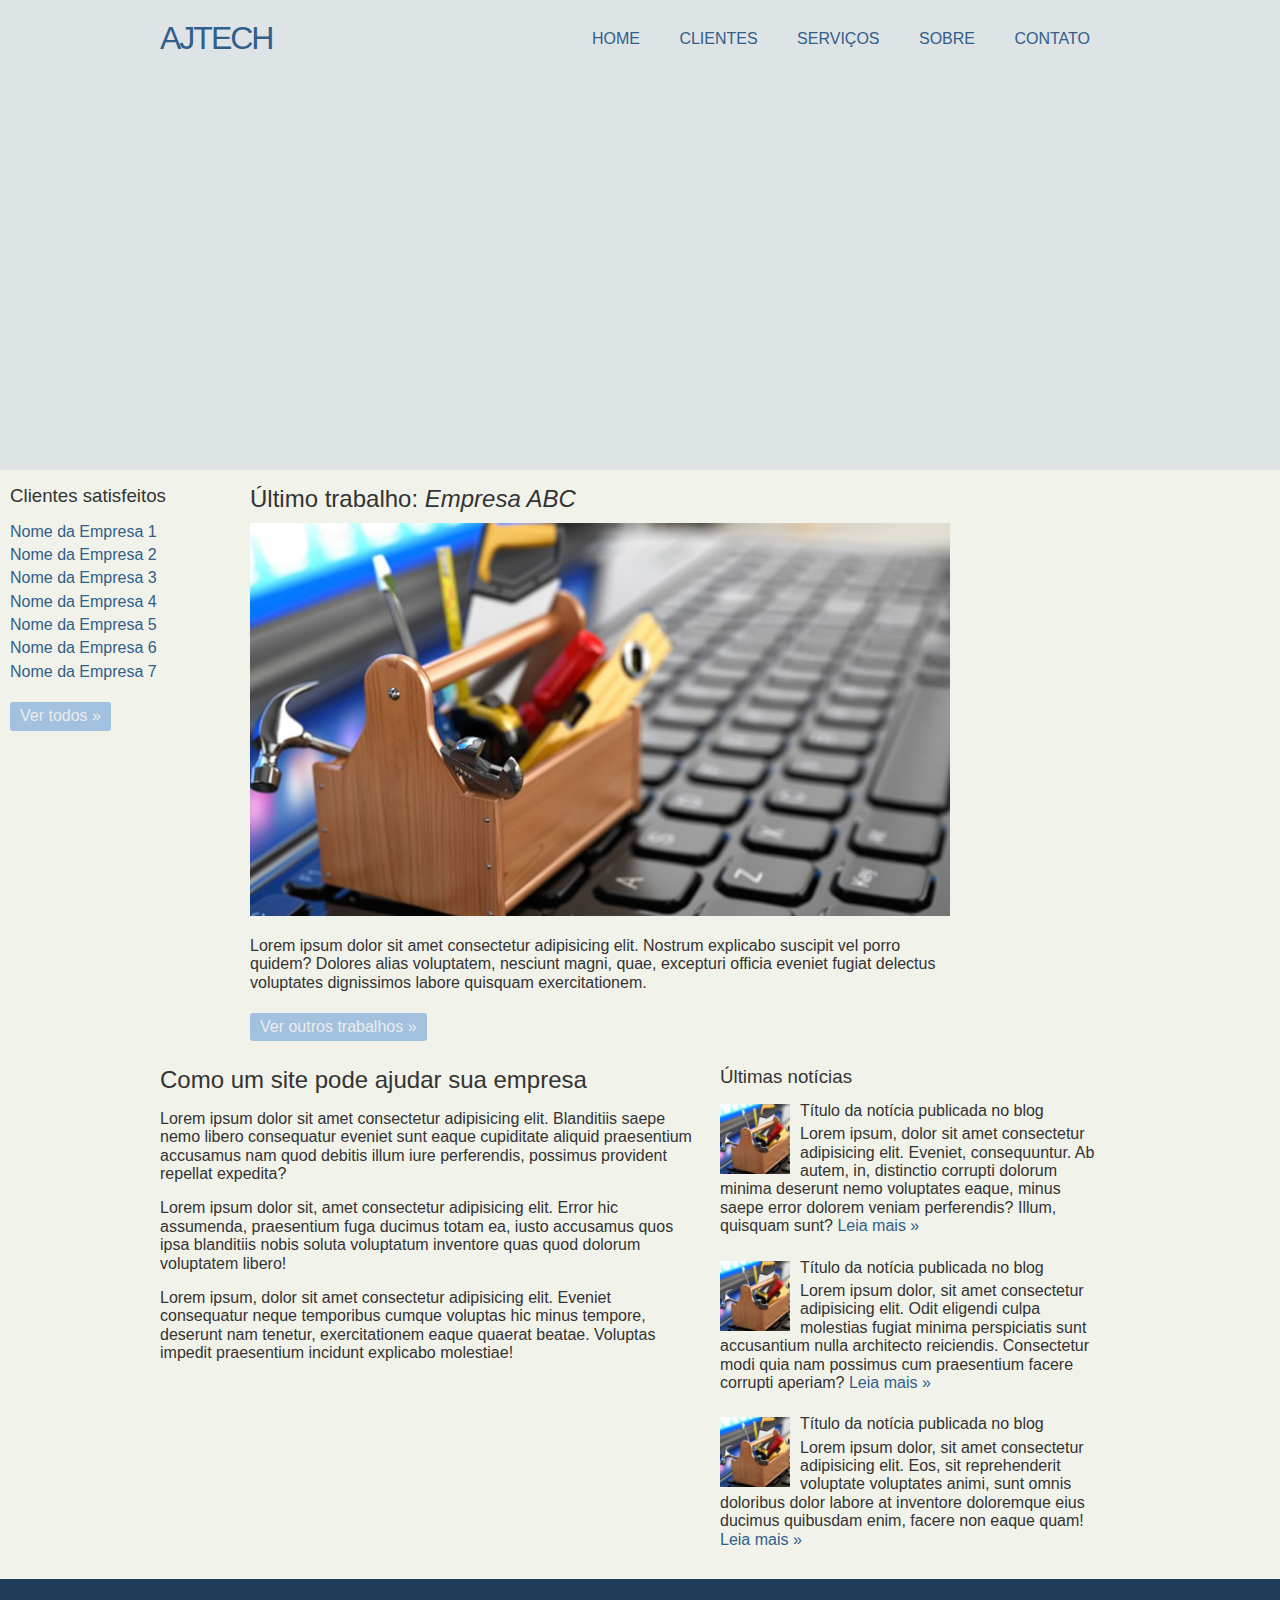
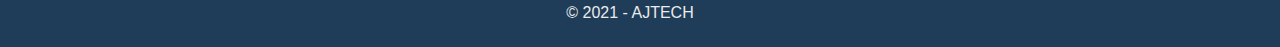
<file: index.html>
<!DOCTYPE html>
<html lang="pt-br">
<head>
	<meta charset="UTF-8" />
	<title>Luiz Porto - Desenvolvimento Web</title>
	<link rel="stylesheet" href="css/normalize.css" />
    <link href="https://fonts.googleapis.com/css2?family=Roboto:wght@100;300;400;500;700&display=swap" rel="stylesheet"/>
	<link rel="stylesheet" href="css/estilo.css" />
	<link rel="shortcut icon" href="img/faviconajtech.ico" type="image/x-icon">
</head>	
<body>
   <div class="header">
   	  <div class="linha">
   	  	<header>
   	  		<div class="coluna col4">
   	  			<h1 class="logo">AJTECH</h1>
   	  		</div>
   	  		<div class="coluna col8">
   	  			<nav>
   	  				<ul class="menu inline sem-marcador">
   	  					<li><a href="index.html">home</a></li>
   	  					<li><a href="clientes.html">clientes</a></li>
   	  					<li><a href="servicos.html">serviços</a></li>
   	  					<li><a href="sobre.html">sobre</a></li>
   	  					<li><a href="contato.html">contato</a></li>
   	  				</ul>
   	  			</nav>
   	  		</div>
   	  	</header>
   	</div>
    <div class="linha"></div>
       <section>
       	   <div class="coluna col3 sidebar">
       	   	 	<h3>Clientes satisfeitos</h3>
       	   	 	<ul class="sem-marcador sem-padding">
       	   			<li><a href="">Nome da Empresa 1</a></li>
       	   			<li><a href="">Nome da Empresa 2</a></li>
       	   			<li><a href="">Nome da Empresa 3</a></li>
       	   			<li><a href="">Nome da Empresa 4</a></li>
       	   			<li><a href="">Nome da Empresa 5</a></li>
       	   			<li><a href="">Nome da Empresa 6</a></li>
       	   			<li><a href="">Nome da Empresa 7</a></li>
       	   		</ul>
             	<a href="cliente.html" class="botao">Ver todos &raquo;</a>
       	   </div>
       	   <div class="coluna col9">
               <h2>Último trabalho: <em> Empresa ABC</em></h2>
               <img src="img/thumb-grande.jpg" alt="" />
               <p>Lorem ipsum dolor sit amet consectetur adipisicing elit. Nostrum explicabo suscipit vel porro quidem? Dolores alias voluptatem, nesciunt magni, quae, excepturi officia eveniet fugiat delectus voluptates dignissimos labore quisquam exercitationem.</p>
               <a href="clientes.html" class="botao">Ver outros trabalhos &raquo;</a>
           </div>
       </section>
    </div>
    <div class="conteudo-extra">
        <div class="linha">
    		<div class="coluna col7">
    			<section>
    				<h2>Como um site pode ajudar sua empresa</h2>
    				<p>Lorem ipsum dolor sit amet consectetur adipisicing elit. Blanditiis saepe nemo libero consequatur eveniet sunt eaque cupiditate aliquid praesentium accusamus nam quod debitis illum iure perferendis, possimus provident repellat expedita?</p>
    				<p>Lorem ipsum dolor sit, amet consectetur adipisicing elit. Error hic assumenda, praesentium fuga ducimus totam ea, iusto accusamus quos ipsa blanditiis nobis soluta voluptatum inventore quas quod dolorum voluptatem libero!</p>
    				<p>Lorem ipsum, dolor sit amet consectetur adipisicing elit. Eveniet consequatur neque temporibus cumque voluptas hic minus tempore, deserunt nam tenetur, exercitationem eaque quaerat beatae. Voluptas impedit praesentium incidunt explicabo molestiae!</p>
    			</section>
    		</div>
    		<div class="coluna col5">
    			<h3>Últimas notícias</h3>
    			<ul class="sem-marcador sem-padding noticias">
    				<li>
    					<img src="img/thumb-pequena.jpg" alt="" />
    					<h4>Título da notícia publicada no blog</h4>
    					<p> Lorem ipsum, dolor sit amet consectetur adipisicing elit. Eveniet, consequuntur. Ab autem, in, distinctio corrupti dolorum minima deserunt nemo voluptates eaque, minus saepe error dolorem veniam perferendis? Illum, quisquam sunt? <a href="">Leia mais &raquo;</a></p>
    				</li>
    				<li>
    					<img src="img/thumb-pequena.jpg" alt="" />
    					<h4>Título da notícia publicada no blog</h4>
    					<p> Lorem ipsum dolor, sit amet consectetur adipisicing elit. Odit eligendi culpa molestias fugiat minima perspiciatis sunt accusantium nulla architecto reiciendis. Consectetur modi quia nam possimus cum praesentium facere corrupti aperiam? <a href="">Leia mais &raquo;</a></p>
    				</li>
    				<li>
    					<img src="img/thumb-pequena.jpg" alt="" />
    					<h4>Título da notícia publicada no blog</h4>
    					<p> Lorem ipsum dolor, sit amet consectetur adipisicing elit. Eos, sit reprehenderit voluptate voluptates animi, sunt omnis doloribus dolor labore at inventore doloremque eius ducimus quibusdam enim, facere non eaque quam! <a href="">Leia mais &raquo;</a></p>
    				</li>
    			</ul>
    		</div>			     
    	</div>
    </div>
    <div class="footer">
    	<div class="linha">
    		<footer>
    			<div class="coluna col12">
    				<span>&copy; 2021 - AJTECH</span>
    			</div>
    		</footer>
    	</div>
    </div>	   
</body>
</html>
</file>
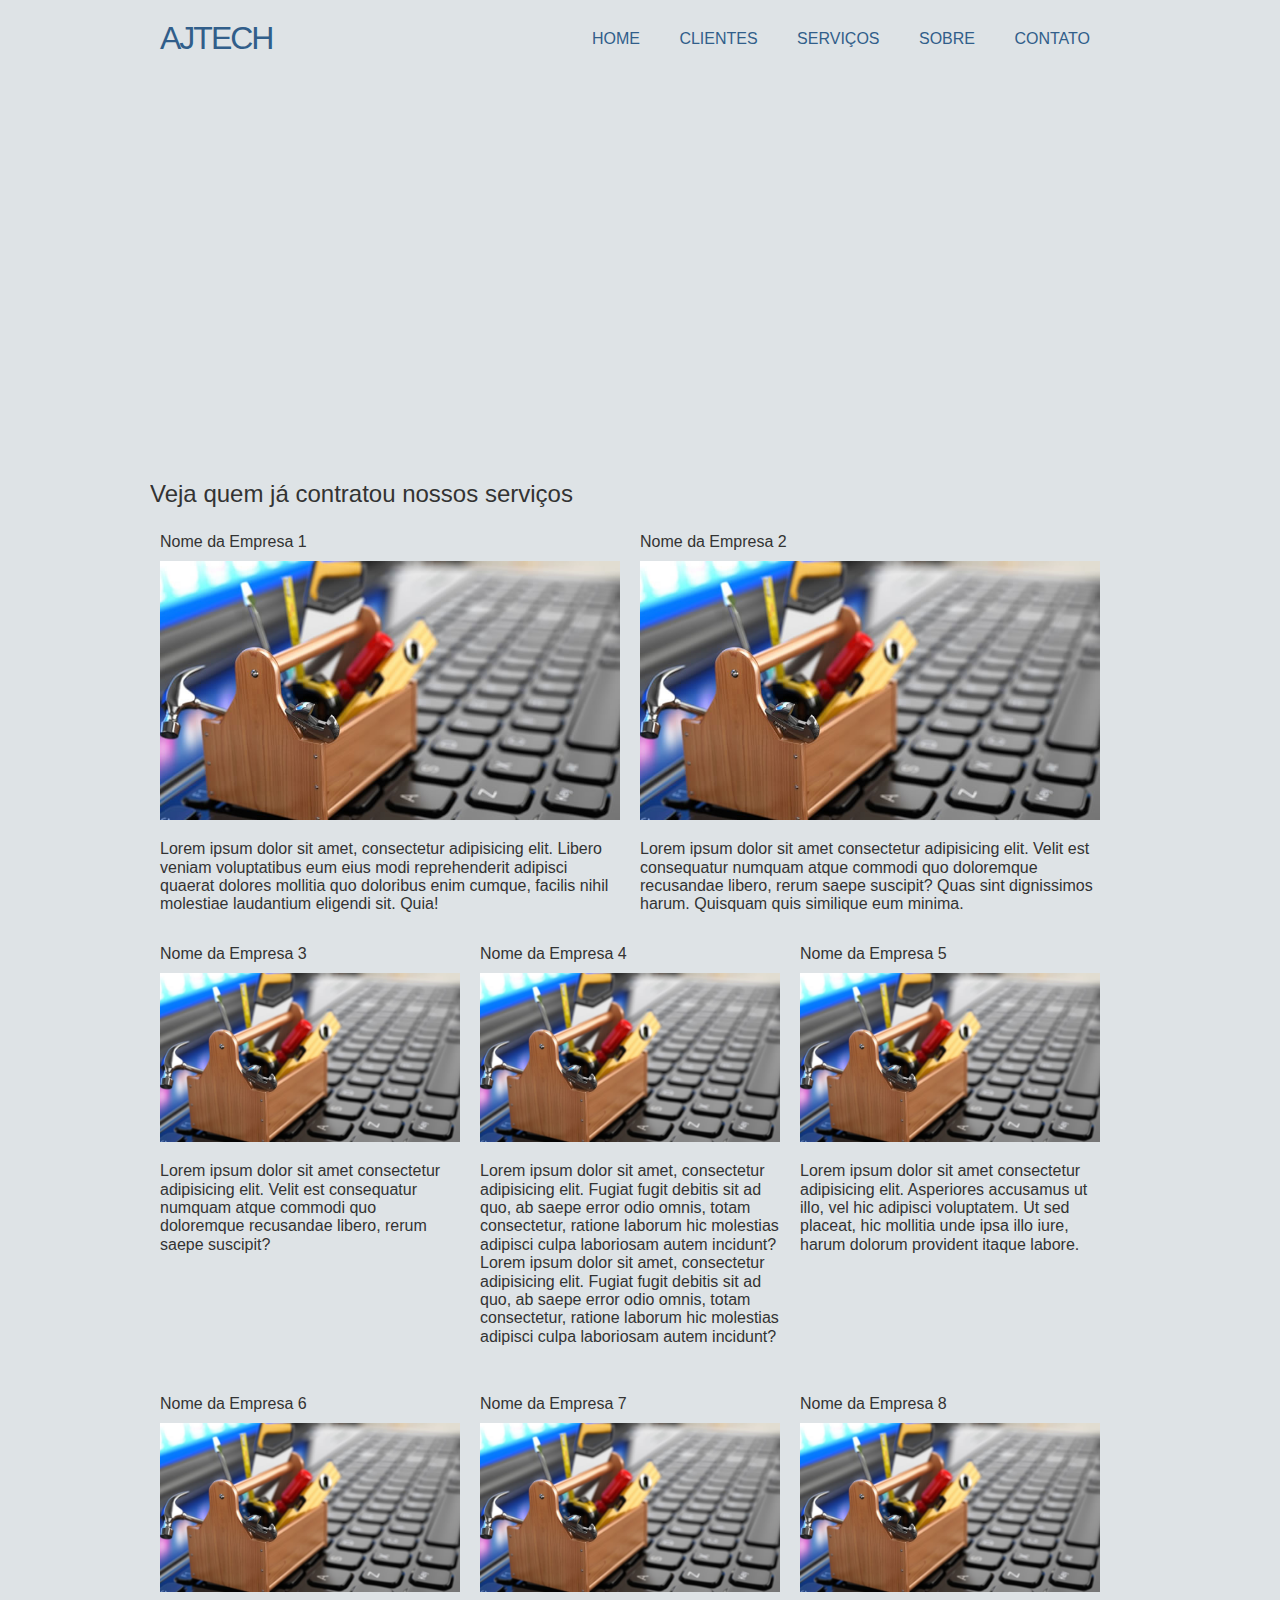
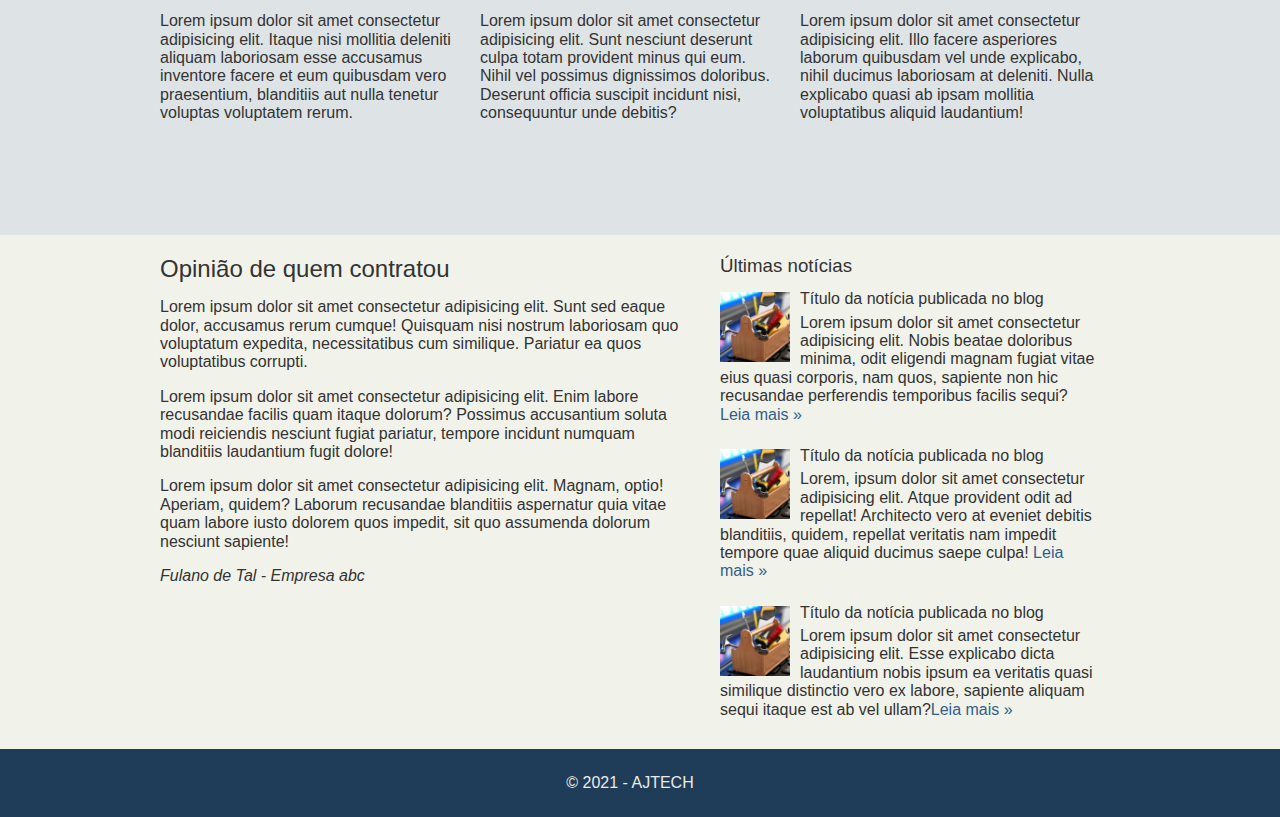
<file: clientes.html>
<!DOCTYPE html>
<html lang="pt-br">

<head>
	<meta charset="UTF-8" />
	<title>Luiz Porto - Desenvolvimento Web</title>
	<link rel="stylesheet" href="css/normalize.css" />
	<link href="https://fonts.googleapis.com/css2?family=Roboto:wght@100;300;400;500;700&display=swap"
		rel="stylesheet" />
	<link rel="stylesheet" href="css/estilo.css" />
	<link rel="shortcut icon" href="img/faviconajtech.ico" type="image/x-icon">
</head>

<body>
	<div class="header">
		<div class="linha">
			<header>
				<div class="coluna col4">
					<h1 class="logo">AJTECH</h1>
				</div>
				<div class="coluna col8">
					<nav>
						<ul class="menu inline sem-marcador">
							<li><a href="index.html">home</a></li>
							<li><a href="clientes.html">clientes</a></li>
							<li><a href="servicos.html">serviços</a></li>
							<li><a href="sobre.html">sobre</a></li>
							<li><a href="contato.html">contato</a></li>
						</ul>
					</nav>
				</div>
			</header>
		</div>
		<div class="linha">
			<section>
				<h2>Veja quem já contratou nossos serviços</h2>
				<div class="coluna col6">
					<h4>Nome da Empresa 1 </h4>
					<img src="img/thumb-grande.jpg" alt="" />
					<p> Lorem ipsum dolor sit amet, consectetur adipisicing elit. Libero veniam voluptatibus eum eius
						modi reprehenderit adipisci quaerat dolores mollitia quo doloribus enim cumque, facilis nihil
						molestiae laudantium eligendi sit. Quia!
					</p>
				</div>
				<div class="coluna col6">
					<h4>Nome da Empresa 2 </h4>
					<img src="img/thumb-grande.jpg" alt="" />
					<p> Lorem ipsum dolor sit amet consectetur adipisicing elit. Velit est consequatur numquam atque
						commodi quo doloremque recusandae libero, rerum saepe suscipit? Quas sint dignissimos harum.
						Quisquam quis similique eum minima.

					</p>
				</div>
				<div class="coluna col4">
					<h4>Nome da Empresa 3 </h4>
					<img src="img/thumb-grande.jpg" alt="" />
					<p> Lorem ipsum dolor sit amet consectetur adipisicing elit. Velit est consequatur numquam atque
						commodi quo doloremque recusandae libero, rerum saepe suscipit?
					</p>
				</div>
				<div class="coluna col4">
					<h4>Nome da Empresa 4 </h4>
					<img src="img/thumb-grande.jpg" alt="" />
					<p> Lorem ipsum dolor sit amet, consectetur adipisicing elit. Fugiat fugit debitis sit ad quo, ab
						saepe error odio omnis, totam consectetur, ratione laborum hic molestias adipisci culpa
						laboriosam autem incidunt?
						Lorem ipsum dolor sit amet, consectetur adipisicing elit. Fugiat fugit debitis sit ad quo, ab
						saepe error odio omnis, totam consectetur, ratione laborum hic molestias adipisci culpa
						laboriosam autem incidunt?

					</p>
				</div>
				<div class="coluna col4">
					<h4>Nome da Empresa 5 </h4>
					<img src="img/thumb-grande.jpg" alt="" />
					<p> Lorem ipsum dolor sit amet consectetur adipisicing elit. Asperiores accusamus ut illo, vel hic
						adipisci voluptatem. Ut sed placeat, hic mollitia unde ipsa illo iure, harum dolorum provident
						itaque labore.
					</p>
				</div>
				<div class="coluna col4">
					<h4>Nome da Empresa 6 </h4>
					<img src="img/thumb-grande.jpg" alt="" />
					<p> Lorem ipsum dolor sit amet consectetur adipisicing elit. Itaque nisi mollitia deleniti aliquam
						laboriosam esse accusamus inventore facere et eum quibusdam vero praesentium, blanditiis aut
						nulla tenetur voluptas voluptatem rerum.
					</p>
				</div>
				<div class="coluna col4">
					<h4>Nome da Empresa 7 </h4>
					<img src="img/thumb-grande.jpg" alt="" />
					<p> Lorem ipsum dolor sit amet consectetur adipisicing elit. Sunt nesciunt deserunt culpa totam
						provident minus qui eum. Nihil vel possimus dignissimos doloribus. Deserunt officia suscipit
						incidunt nisi, consequuntur unde debitis?
					</p>
				</div>
				<div class="coluna col4">
					<h4>Nome da Empresa 8 </h4>
					<img src="img/thumb-grande.jpg" alt="" />
					<p> Lorem ipsum dolor sit amet consectetur adipisicing elit. Illo facere asperiores laborum
						quibusdam vel unde explicabo, nihil ducimus laboriosam at deleniti. Nulla explicabo quasi ab
						ipsam mollitia voluptatibus aliquid laudantium!
					</p>
				</div>
			</section>
		</div>
		<div class="conteudo-extra">
			<div class="linha">
				<div class="coluna col7">
					<section>
						<h2>Opinião de quem contratou</h2>
						<p>Lorem ipsum dolor sit amet consectetur adipisicing elit. Sunt sed eaque dolor, accusamus
							rerum cumque! Quisquam nisi nostrum laboriosam quo voluptatum expedita, necessitatibus cum
							similique. Pariatur ea quos voluptatibus corrupti. </p>
						<p>Lorem ipsum dolor sit amet consectetur adipisicing elit. Enim labore recusandae facilis quam
							itaque dolorum? Possimus accusantium soluta modi reiciendis nesciunt fugiat pariatur,
							tempore incidunt numquam blanditiis laudantium fugit dolore! </p>
						<p>Lorem ipsum dolor sit amet consectetur adipisicing elit. Magnam, optio! Aperiam, quidem?
							Laborum recusandae blanditiis aspernatur quia vitae quam labore iusto dolorem quos impedit,
							sit quo assumenda dolorum nesciunt sapiente! </p>
						<p><em>Fulano de Tal - Empresa abc </em></p>
					</section>
				</div>
				<div class="coluna col5">
					<h3>Últimas notícias</h3>
					<ul class="sem-marcador sem-padding noticias">
						<li>
							<img src="img/thumb-pequena.jpg" alt="" />
							<h4>Título da notícia publicada no blog</h4>
							<p> Lorem ipsum dolor sit amet consectetur adipisicing elit. Nobis beatae doloribus minima,
								odit eligendi magnam fugiat vitae eius quasi corporis, nam quos, sapiente non hic
								recusandae perferendis temporibus facilis sequi? <a href="">Leia mais &raquo;</a></p>
						</li>
						<li>
							<img src="img/thumb-pequena.jpg" alt="" />
							<h4>Título da notícia publicada no blog</h4>
							<p>Lorem, ipsum dolor sit amet consectetur adipisicing elit. Atque provident odit ad
								repellat! Architecto vero at eveniet debitis blanditiis, quidem, repellat veritatis nam
								impedit tempore quae aliquid ducimus saepe culpa! <a href="">Leia mais &raquo;</a></p>
						</li>
						<li>
							<img src="img/thumb-pequena.jpg" alt="" />
							<h4>Título da notícia publicada no blog</h4>
							<p> Lorem ipsum dolor sit amet consectetur adipisicing elit. Esse explicabo dicta laudantium
								nobis ipsum ea veritatis quasi similique distinctio vero ex labore, sapiente aliquam
								sequi itaque est ab vel ullam?<a href="">Leia mais &raquo;</a></p>
						</li>
					</ul>
				</div>
			</div>
		</div>
		<div class="footer">
			<div class="linha">
				<footer>
					<div class="coluna col12">
						<span>&copy; 2021 - AJTECH</span>
					</div>
				</footer>
			</div>
		</div>
</body>

</html>
</file>
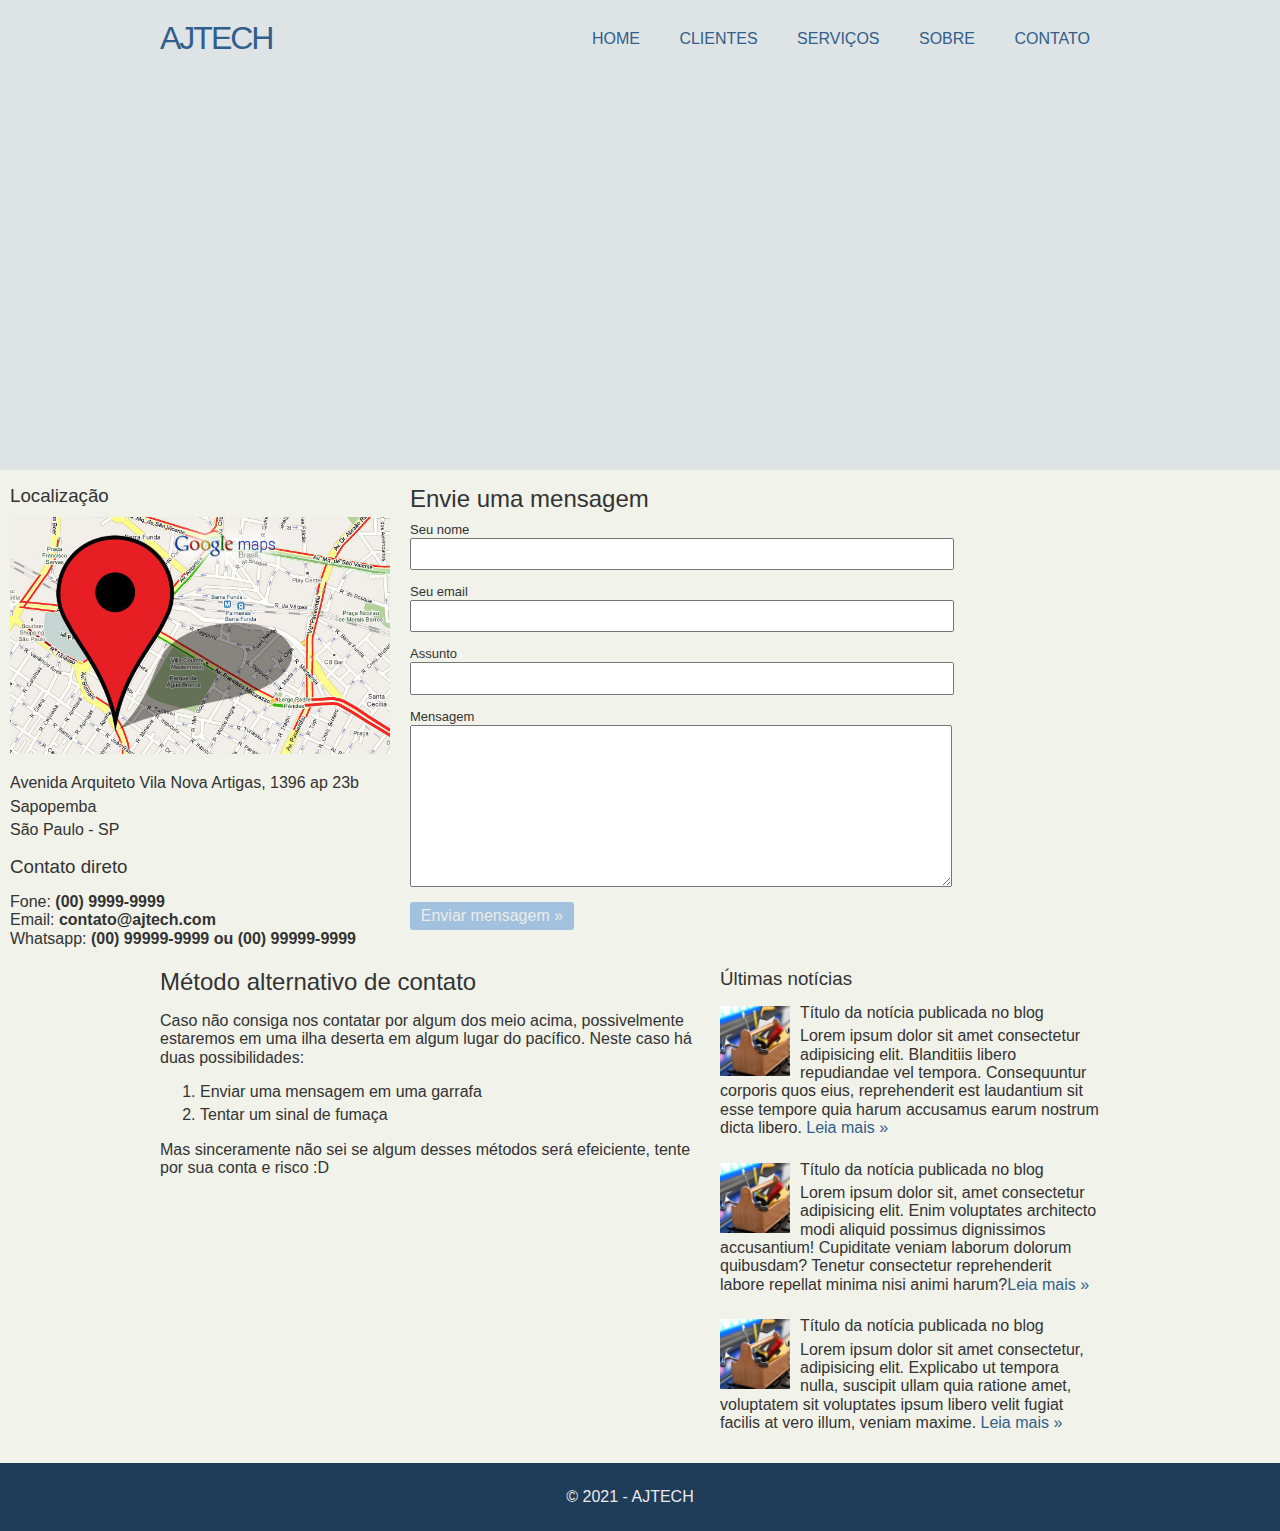
<file: contato.html>
<!DOCTYPE html>
<html lang="pt-br">
<head>
	<meta charset="UTF-8" />
	<title>Luiz Porto - Desenvolvimento Web</title>
	<link rel="stylesheet" href="css/normalize.css" />
    <link href="https://fonts.googleapis.com/css2?family=Roboto:wght@100;300;400;500;700&display=swap" rel="stylesheet"/>
	<link rel="stylesheet" href="css/estilo.css" />
	<link rel="shortcut icon" href="img/faviconajtech.ico" type="image/x-icon">
</head>	
<body>
   <div class="header">
   	  <div class="linha">
   	  	<header>
   	  		<div class="coluna col4">
   	  			<h1 class="logo">AJTECH</h1>
   	  		</div>
   	  		<div class="coluna col8">
   	  			<nav>
   	  				<ul class="menu inline sem-marcador">
   	  					<li><a href="index.html">home</a></li>
   	  					<li><a href="clientes.html">clientes</a></li>
   	  					<li><a href="servicos.html">serviços</a></li>
   	  					<li><a href="sobre.html">sobre</a></li>
   	  					<li><a href="contato.html">contato</a></li>
   	  				</ul>
   	  			</nav>
   	  		</div>
   	  	</header>
   	</div>
    <div class="linha"></div>
       <section>
       	   <div class="coluna col5 sidebar">
       	   	 	<h3>Localização</h3>
              <img src="img/mapa.jpg" alt="" />
              <ul class="sem-padding sem-marcador">
       	   			  <li>Avenida Arquiteto Vila Nova Artigas, 1396 ap 23b</li>
                  <li>Sapopemba</li>
                  <li>São Paulo - SP</li>
       	   		</ul>
              <h3>Contato direto</h3>
              <ul class="sem-padding sem-marcador"></ul>
                  <li>Fone: <strong>(00) 9999-9999</strong></li>
                  <li>Email: <strong>contato@ajtech.com</strong></li>
                  <li>Whatsapp: <strong>(00) 99999-9999 ou (00) 99999-9999 </strong></li>
       	   </div>
       	   <div class="coluna col7 contato">
               <h2>Envie uma mensagem</h2>
               <form action="">
                    <label for="nome">Seu nome</label>
                    <input type="text" name="nome" id="nome" />
                     <label for="email">Seu email</label>
                    <input type="text" name="email" id="email" />
                     <label for="assunto">Assunto</label>
                    <input type="text" name="assunto" id="assunto" />
                     <label for="mensagem">Mensagem</label>
                    <textarea name="mensagem" id="mensagem"></textarea>
                    <input type="submit" class="botao" name="enviar" value="Enviar mensagem &raquo;" />
               </form>
           </div>
       </section>
    </div>
    <div class="conteudo-extra">
        <div class="linha">
    		<div class="coluna col7">
    			<section>
    				  <h2>Método alternativo de contato</h2>
    				  <p>Caso não consiga nos contatar por algum dos meio acima, possivelmente estaremos em uma ilha deserta em algum lugar do pacífico. Neste caso há duas possibilidades:</p>
              <ol>
                  <li>Enviar uma mensagem em uma garrafa</li>
                  <li>Tentar um sinal de fumaça</li>
              </ol>
              <p>Mas sinceramente não sei se algum desses métodos será efeiciente, tente por sua conta e risco :D</p>
    			</section>
    		</div>
    		<div class="coluna col5">
    			<h3>Últimas notícias</h3>
    			<ul class="sem-marcador sem-padding noticias">
    				<li>
    					 <img src="img/thumb-pequena.jpg" alt="" />
    					 <h4>Título da notícia publicada no blog</h4>
    					 <p> Lorem ipsum dolor sit amet consectetur adipisicing elit. Blanditiis libero repudiandae vel tempora. Consequuntur corporis quos eius, reprehenderit est laudantium sit esse tempore quia harum accusamus earum nostrum dicta libero. <a href="">Leia mais &raquo;</a></p>
    				</li>
    				<li>
    					 <img src="img/thumb-pequena.jpg" alt="" />
    					 <h4>Título da notícia publicada no blog</h4>
    					 <p> Lorem ipsum dolor sit, amet consectetur adipisicing elit. Enim voluptates architecto modi aliquid possimus dignissimos accusantium! Cupiditate veniam laborum dolorum quibusdam? Tenetur consectetur reprehenderit labore repellat minima nisi animi harum?<a href="">Leia mais &raquo;</a></p>
    				</li>
    				<li>
    					 <img src="img/thumb-pequena.jpg" alt="" />
    					 <h4>Título da notícia publicada no blog</h4>
    					 <p> Lorem ipsum dolor sit amet consectetur, adipisicing elit. Explicabo ut tempora nulla, suscipit ullam quia ratione amet, voluptatem sit voluptates ipsum libero velit fugiat facilis at vero illum, veniam maxime. <a href="">Leia mais &raquo;</a></p>
    				</li>
    			</ul>
    		</div>			     
    	</div>
    </div>
    <div class="footer">
    	<div class="linha">
    		<footer>
    			<div class="coluna col12">
    				<span>&copy; 2021 - AJTECH</span>
    			</div>
    		</footer>
    	</div>
    </div>	   
</body>
</html>
</file>
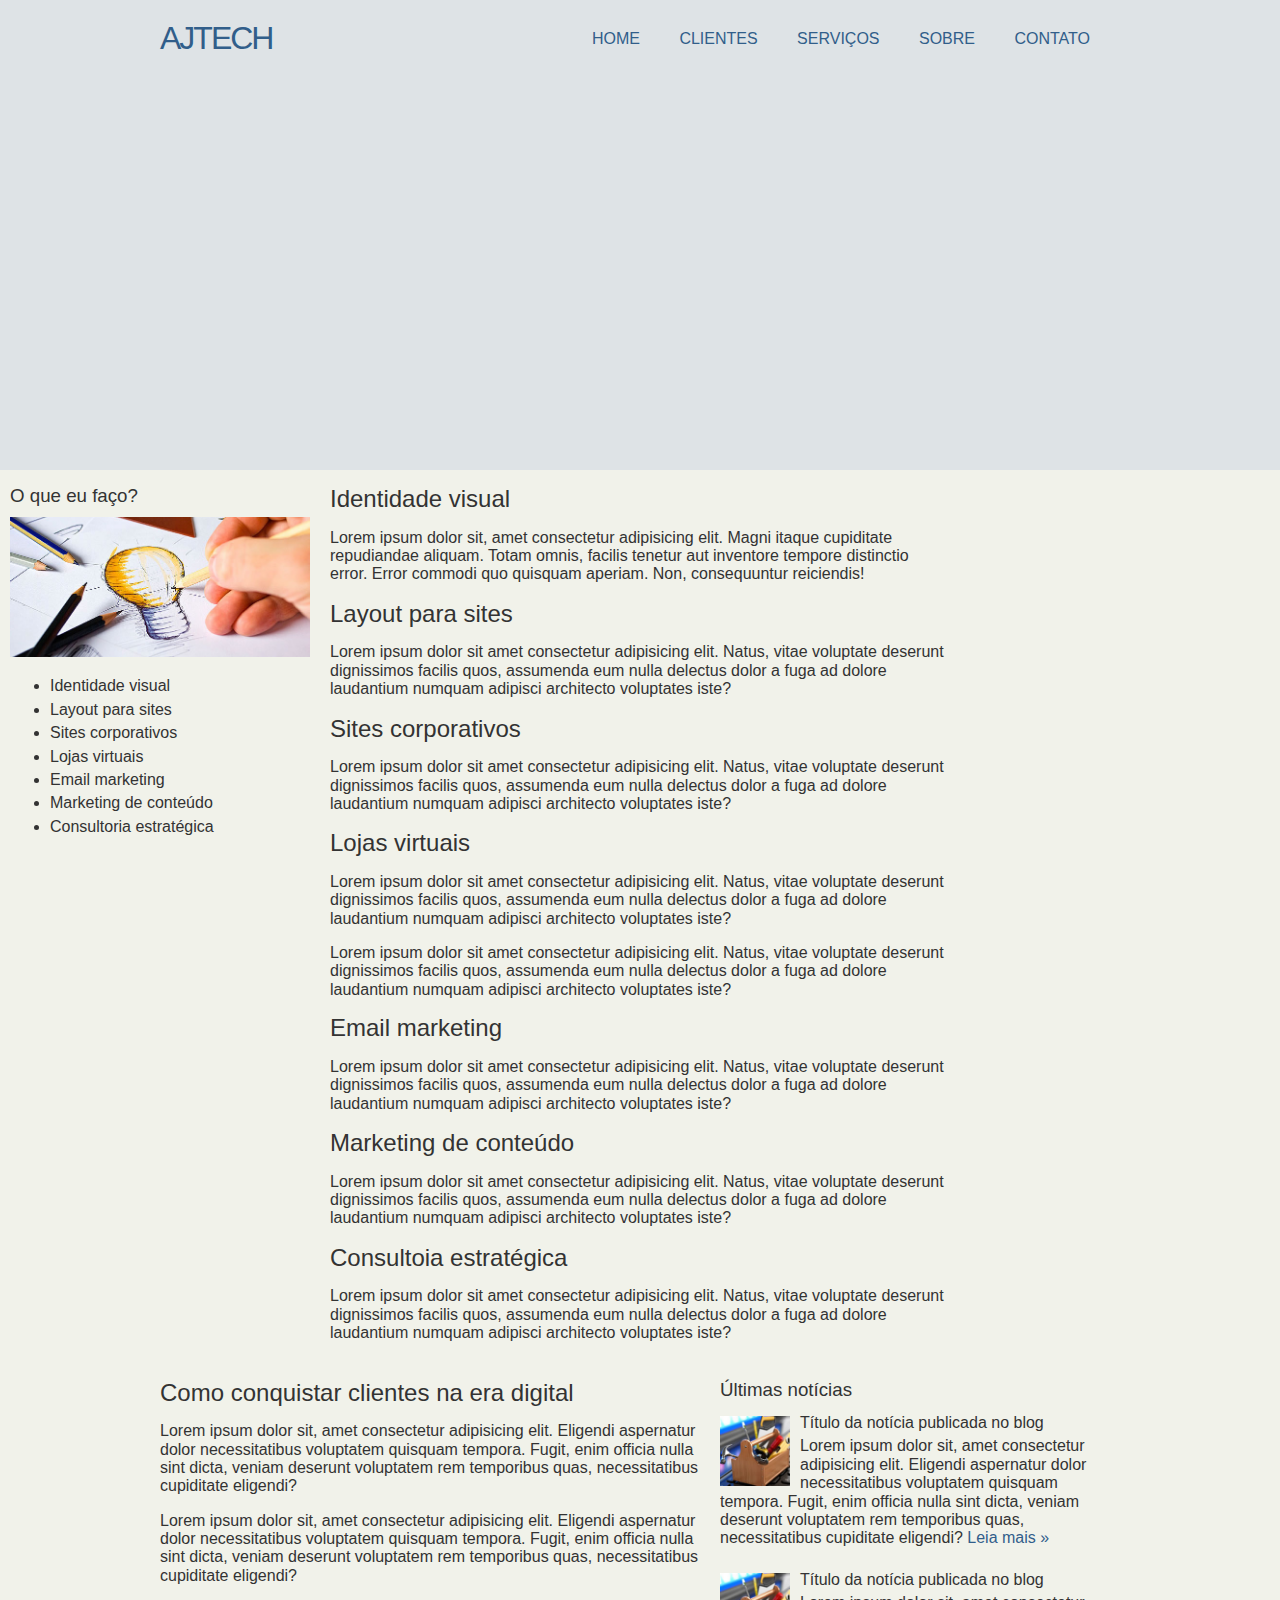
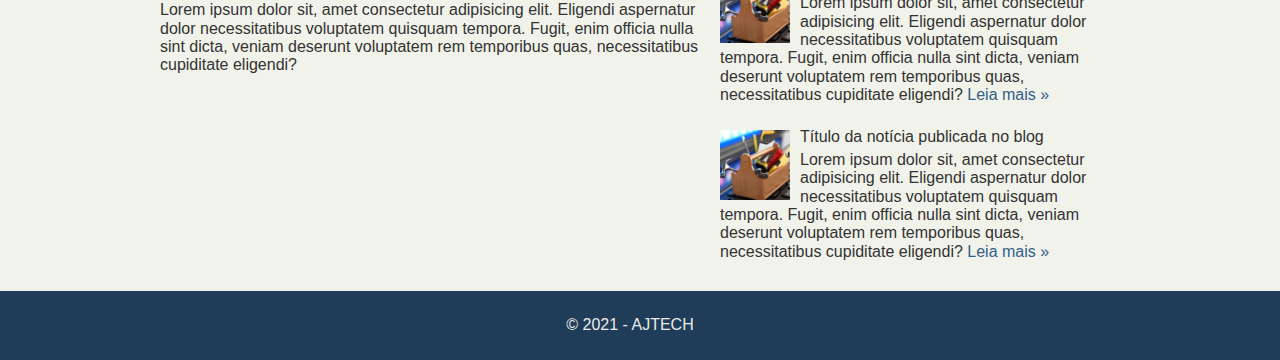
<file: servicos.html>
<!DOCTYPE html>
<html lang="pt-br">
<head>
	<meta charset="UTF-8" />
	<title>Luiz Porto - Desenvolvimento Web</title>
	<link rel="stylesheet" href="css/normalize.css" />
    <link href="https://fonts.googleapis.com/css2?family=Roboto:wght@100;300;400;500;700&display=swap" rel="stylesheet"/>
	<link rel="stylesheet" href="css/estilo.css" />
	<link rel="shortcut icon" href="img/faviconajtech.ico" type="image/x-icon">
</head>	
<body>
   <div class="header">
   	  <div class="linha">
   	  	<header>
   	  		<div class="coluna col4">
   	  			<h1 class="logo">AJTECH</h1>
   	  		</div>
   	  		<div class="coluna col8">
   	  			<nav>
   	  				<ul class="menu inline sem-marcador">
   	  					<li><a href="index.html">home</a></li>
   	  					<li><a href="clientes.html">clientes</a></li>
   	  					<li><a href="servicos.html">serviços</a></li>
   	  					<li><a href="sobre.html">sobre</a></li>
   	  					<li><a href="contato.html">contato</a></li>
   	  				</ul>
   	  			</nav>
   	  		</div>
   	  	</header>
   	</div>
    <div class="linha"></div>
       <section>
       	   <div class="coluna col4 sidebar">
       	   	 	<h3>O que eu faço?</h3>
              <img src="img/ideia.jpg" alt=""/>
              <ul>
       	   			  <li>Identidade visual</li>
                  <li>Layout para sites</li>
                  <li>Sites corporativos</li>
                  <li>Lojas virtuais</li>
                  <li>Email marketing</li>
                  <li>Marketing de conteúdo</li>
                  <li>Consultoria estratégica</li>
       	   		</ul>
       	   </div>
       	   <div class="coluna col8">
               <h2>Identidade visual</h2>
               <p>Lorem ipsum dolor sit, amet consectetur adipisicing elit. Magni itaque cupiditate repudiandae aliquam. Totam omnis, facilis tenetur aut inventore tempore distinctio error. Error commodi quo quisquam aperiam. Non, consequuntur reiciendis!</p>
                <h2>Layout para sites</h2>
               <p>Lorem ipsum dolor sit amet consectetur adipisicing elit. Natus, vitae voluptate deserunt dignissimos facilis quos, assumenda eum nulla delectus dolor a fuga ad dolore laudantium numquam adipisci architecto voluptates iste?</p>
                <h2>Sites corporativos</h2>
               <p>Lorem ipsum dolor sit amet consectetur adipisicing elit. Natus, vitae voluptate deserunt dignissimos facilis quos, assumenda eum nulla delectus dolor a fuga ad dolore laudantium numquam adipisci architecto voluptates iste?</p>
                <h2>Lojas virtuais</h2>
               <p>Lorem ipsum dolor sit amet consectetur adipisicing elit. Natus, vitae voluptate deserunt dignissimos facilis quos, assumenda eum nulla delectus dolor a fuga ad dolore laudantium numquam adipisci architecto voluptates iste?</p>Lorem ipsum dolor sit amet consectetur adipisicing elit. Natus, vitae voluptate deserunt dignissimos facilis quos, assumenda eum nulla delectus dolor a fuga ad dolore laudantium numquam adipisci architecto voluptates iste?
                <h2>Email marketing</h2>
               <p>Lorem ipsum dolor sit amet consectetur adipisicing elit. Natus, vitae voluptate deserunt dignissimos facilis quos, assumenda eum nulla delectus dolor a fuga ad dolore laudantium numquam adipisci architecto voluptates iste?</p>
                <h2>Marketing de conteúdo</h2>
               <p>Lorem ipsum dolor sit amet consectetur adipisicing elit. Natus, vitae voluptate deserunt dignissimos facilis quos, assumenda eum nulla delectus dolor a fuga ad dolore laudantium numquam adipisci architecto voluptates iste?</p>
                <h2>Consultoia estratégica</h2>
               <p>Lorem ipsum dolor sit amet consectetur adipisicing elit. Natus, vitae voluptate deserunt dignissimos facilis quos, assumenda eum nulla delectus dolor a fuga ad dolore laudantium numquam adipisci architecto voluptates iste?</p>
           </div>
       </section>
    </div>
    <div class="conteudo-extra">
        <div class="linha">
    		<div class="coluna col7">
    			<section>
    				  <h2>Como conquistar clientes na era digital</h2>
    				  <p>Lorem ipsum dolor sit, amet consectetur adipisicing elit. Eligendi aspernatur dolor necessitatibus voluptatem quisquam tempora. Fugit, enim officia nulla sint dicta, veniam deserunt voluptatem rem temporibus quas, necessitatibus cupiditate eligendi?</p>
    				  <p>Lorem ipsum dolor sit, amet consectetur adipisicing elit. Eligendi aspernatur dolor necessitatibus voluptatem quisquam tempora. Fugit, enim officia nulla sint dicta, veniam deserunt voluptatem rem temporibus quas, necessitatibus cupiditate eligendi?</p>
    				  <p>Lorem ipsum dolor sit, amet consectetur adipisicing elit. Eligendi aspernatur dolor necessitatibus voluptatem quisquam tempora. Fugit, enim officia nulla sint dicta, veniam deserunt voluptatem rem temporibus quas, necessitatibus cupiditate eligendi?</p>
    			</section>
    		</div>
    		<div class="coluna col5">
    			<h3>Últimas notícias</h3>
    			<ul class="sem-marcador sem-padding noticias">
    				<li>
    					<img src="img/thumb-pequena.jpg" alt="" />
    					<h4>Título da notícia publicada no blog</h4>
    					<p> Lorem ipsum dolor sit, amet consectetur adipisicing elit. Eligendi aspernatur dolor necessitatibus voluptatem quisquam tempora. Fugit, enim officia nulla sint dicta, veniam deserunt voluptatem rem temporibus quas, necessitatibus cupiditate eligendi? <a href="">Leia mais &raquo;</a></p>
    				</li>
    				<li>
    					<img src="img/thumb-pequena.jpg" alt="" />
    					<h4>Título da notícia publicada no blog</h4>
    					<p> Lorem ipsum dolor sit, amet consectetur adipisicing elit. Eligendi aspernatur dolor necessitatibus voluptatem quisquam tempora. Fugit, enim officia nulla sint dicta, veniam deserunt voluptatem rem temporibus quas, necessitatibus cupiditate eligendi? <a href="">Leia mais &raquo;</a></p>
    				</li>
    				<li>
    					<img src="img/thumb-pequena.jpg" alt="" />
    					<h4>Título da notícia publicada no blog</h4>
    					<p> Lorem ipsum dolor sit, amet consectetur adipisicing elit. Eligendi aspernatur dolor necessitatibus voluptatem quisquam tempora. Fugit, enim officia nulla sint dicta, veniam deserunt voluptatem rem temporibus quas, necessitatibus cupiditate eligendi? <a href="">Leia mais &raquo;</a></p>
    				</li>
    			</ul>
    		</div>			     
    	</div>
    </div>
    <div class="footer">
    	<div class="linha">
    		<footer>
    			<div class="coluna col12">
    				<span>&copy; 2021 - AJTECH</span>
    			</div>
    		</footer>
    	</div>
    </div>	   
</body>
</html>
</file>
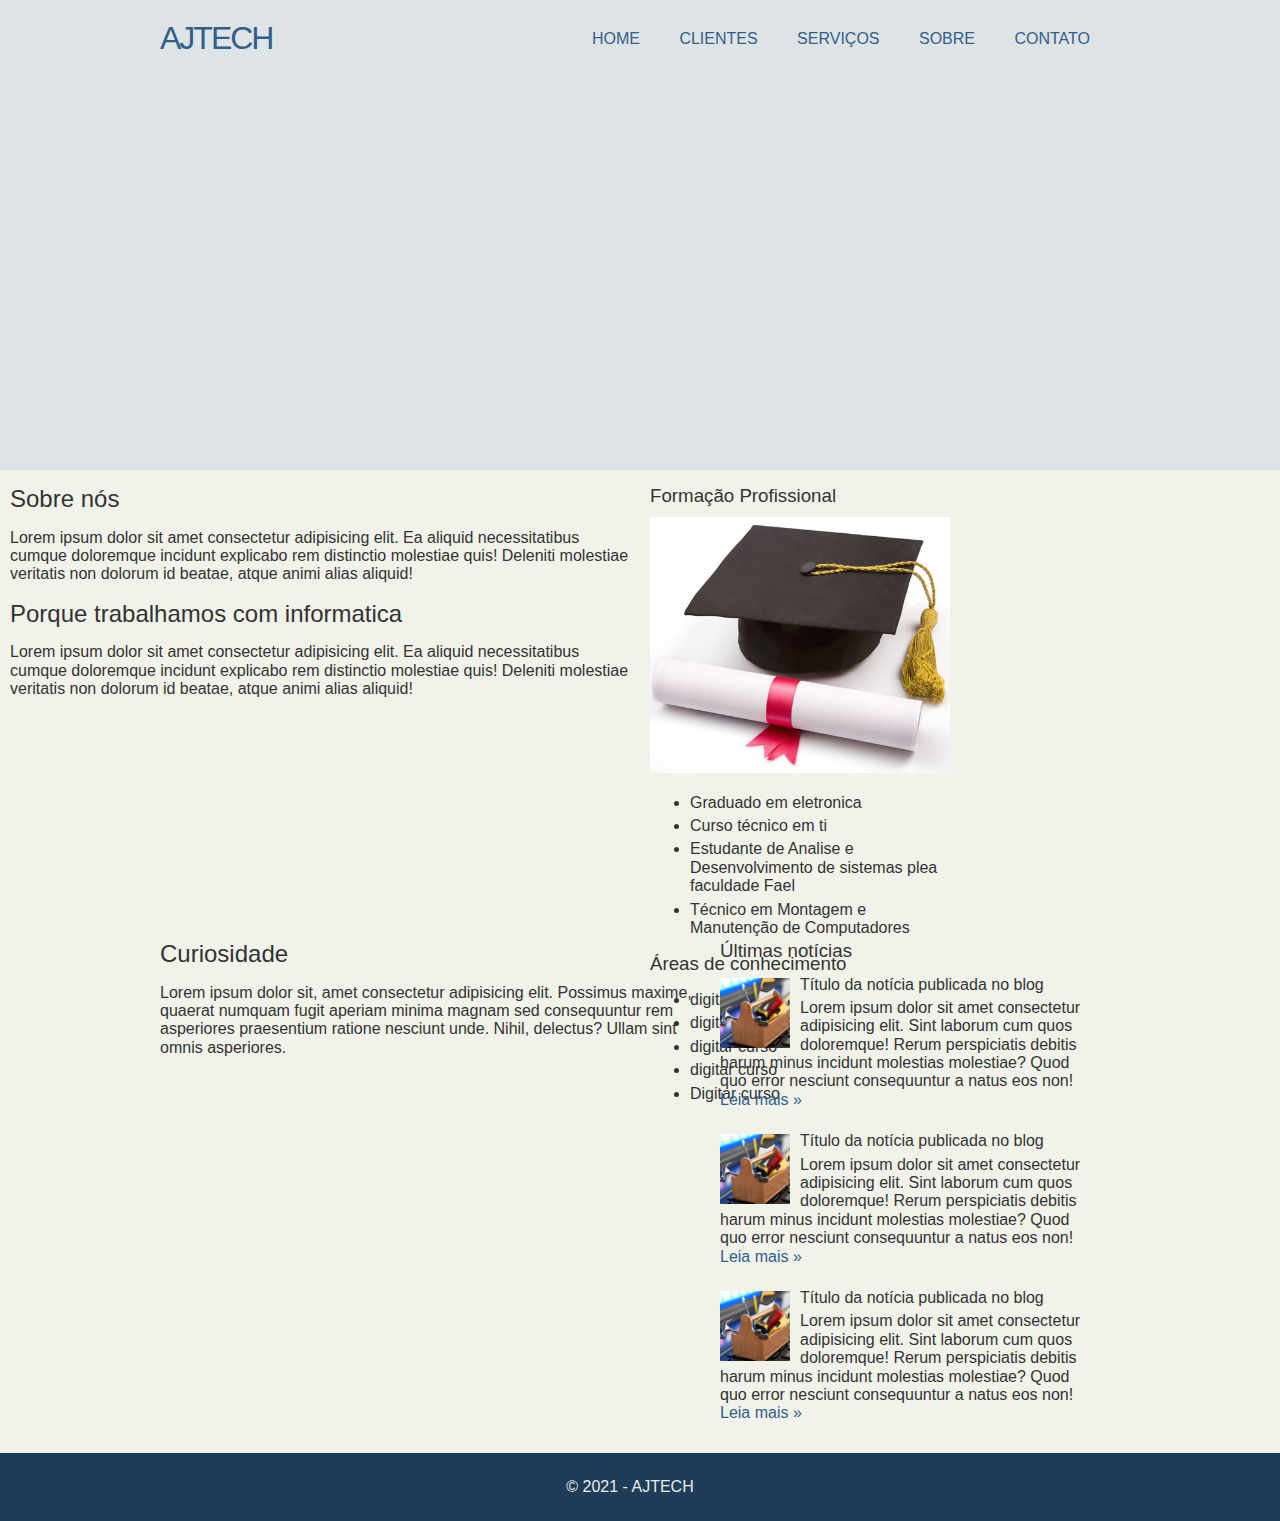
<file: sobre.html>
<!DOCTYPE html>
<html lang="pt-br">
<head>
	<meta charset="UTF-8" />
	<title>Luiz Porto - Desenvolvimento Web</title>
	<link rel="stylesheet" href="css/normalize.css" />
    <link href="https://fonts.googleapis.com/css2?family=Roboto:wght@100;300;400;500;700&display=swap" rel="stylesheet"/>
	<link rel="stylesheet" href="css/estilo.css" />
	<link rel="shortcut icon" href="img/faviconajtech.ico" type="image/x-icon">
</head>	
<body>
   <div class="header">
   	  <div class="linha">
   	  	<header>
   	  		<div class="coluna col4">
   	  			<h1 class="logo">AJTECH</h1>
   	  		</div>
   	  		<div class="coluna col8">
   	  			<nav>
   	  				<ul class="menu inline sem-marcador">
   	  					<li><a href="index.html">home</a></li>
   	  					<li><a href="clientes.html">clientes</a></li>
   	  					<li><a href="servicos.html">serviços</a></li>
   	  					<li><a href="sobre.html">sobre</a></li>
   	  					<li><a href="contato.html">contato</a></li>
   	  				</ul>
   	  			</nav>
   	  		</div>
   	  	</header>
   	</div>
    <div class="linha"></div>
       <section>
       	  
       	   <div class="coluna col8">
               <h2>Sobre nós</h2>
               <p>Lorem ipsum dolor sit amet consectetur adipisicing elit. Ea aliquid necessitatibus cumque doloremque incidunt explicabo rem distinctio molestiae quis! Deleniti molestiae veritatis non dolorum id beatae, atque animi alias aliquid!</p>
               <h2>Porque trabalhamos com informatica</h2>
               <p>Lorem ipsum dolor sit amet consectetur adipisicing elit. Ea aliquid necessitatibus cumque doloremque incidunt explicabo rem distinctio molestiae quis! Deleniti molestiae veritatis non dolorum id beatae, atque animi alias aliquid!</p>
           </div>
            <div class="coluna col4 sidebar">
              <h3>Formação Profissional</h3>
              <img src="img/formatura.jpg" alt="" />
              <ul>
                  <li>Graduado em eletronica</li>
                  <li>Curso técnico em ti</li>
                  <li>Estudante de Analise e Desenvolvimento de sistemas plea faculdade Fael</li>
                  <li>Técnico em Montagem e Manutenção de Computadores</li>
              </ul>
              <h3>Áreas de conhecimento</h3>
              <ul>
                  <li>digitar curso</li>
                  <li>digitar curso</li>
                  <li>digitar curso</li>
                  <li>digitar curso</li>
                  <li>Digitar curso</li>
              </ul>
           </div>
       </section>
    </div>
    <div class="conteudo-extra">
        <div class="linha">
    		<div class="coluna col7">
    			<section>
    				    <h2>Curiosidade</h2>
                <p>Lorem ipsum dolor sit, amet consectetur adipisicing elit. Possimus maxime, quaerat numquam fugit aperiam minima magnam sed consequuntur rem asperiores praesentium ratione nesciunt unde. Nihil, delectus? Ullam sint omnis asperiores.</p>
    			</section>
    		</div>
    		<div class="coluna col5">
    			<h3>Últimas notícias</h3>
    			<ul class="sem-marcador sem-padding noticias">
    				<li>
    					<img src="img/thumb-pequena.jpg" alt="" />
    					<h4>Título da notícia publicada no blog</h4>
    					<p> Lorem ipsum dolor sit amet consectetur adipisicing elit. Sint laborum cum quos doloremque! Rerum perspiciatis debitis harum minus incidunt molestias molestiae? Quod quo error nesciunt consequuntur a natus eos non! <a href="">Leia mais &raquo;</a></p>
    				</li>
    				<li>
    					<img src="img/thumb-pequena.jpg" alt="" />
    					<h4>Título da notícia publicada no blog</h4>
    					<p> Lorem ipsum dolor sit amet consectetur adipisicing elit. Sint laborum cum quos doloremque! Rerum perspiciatis debitis harum minus incidunt molestias molestiae? Quod quo error nesciunt consequuntur a natus eos non! <a href="">Leia mais &raquo;</a></p>
    				</li>
    				<li>
    					<img src="img/thumb-pequena.jpg" alt="" />
    					<h4>Título da notícia publicada no blog</h4>
    					<p> Lorem ipsum dolor sit amet consectetur adipisicing elit. Sint laborum cum quos doloremque! Rerum perspiciatis debitis harum minus incidunt molestias molestiae? Quod quo error nesciunt consequuntur a natus eos non! <a href="">Leia mais &raquo;</a></p>
    				</li>
    			</ul>
    		</div>			     
    	</div>
    </div>
    <div class="footer">
    	<div class="linha">
    		<footer>
    			<div class="coluna col12">
    				<span>&copy; 2021 - AJTECH</span>
    			</div>
    		</footer>
    	</div>
    </div>	   
</body>
</html>
</file>
<file: css/estilo.css>
body{
	font-family: Arial, Helvetica, sans-serif;
	color: #333;
}
a:link, a:active, a:visited{
	color: #315e8a;
	text-decoration: none;
}
a:hover{
     text-decoration: underline;
}
/* grid 960px*/
.linha{
	width: 980px;
	margin: 0 auto;
	overflow: auto;
	padding: 5px 0; 
}
.coluna{
	padding: 0 10px;
	float: left;
}
.col1{
	width: 60px;
}
.col2{
	width: 140px;
}
.col3{
	width: 220px;
}
.col4{
	border: 2px ;
	width: 300px;
	height: 450px;
}
.col5{
	width: 380px;
}
.col6{
	width: 460px;
}
.col7{
	width: 540px;
}
.col8{
	width: 620px;
}
.col9{
	width: 700px;
}
.col10{
	width: 780px;
}
.col11{
	width: 860px;
}
.col12{
	width: 940px;
}
/*estilos reutilizáveis */
.sem-padding{
	padding: 0 !important;
}
.sem-margin{
	margin: 0 !important;
}
h1, h2, h3, h4, h5, h6{
	font-weight: 500;
	margin: 15px 0 10px 0;
}
ul li, ol li{
	margin-bottom: 5px;
}
ul.inline li, ol.inline li{
	display: inline;
	margin-right: 15px;
}
ul.inline li:last-child, ol.inline li:last-child{
	margin-right: 0;
}
ul.sem-marcador, ol.sem-marcador{
	list-style: none;
}
a.botao, input.botao{
	background: #a2c1df;
	padding: 5px 10px;
	border-radius: 3px;
	color: #ebedeb;
	cursor: pointer;
	margin: 5px 0;
	display: inline-block;
	border: none;
}
a.botao:hover, input.botao:hover{
	background: #8ab3db;
	text-decoration: none;
}
img{
	max-width: 100%;
	height: auto;
}
/* layout do site*/
.header{
	background: #dee3e6;
}
h1.logo{
	font-weight: 300;
	color: #315e8a;
	letter-spacing: -2px;
}
.conteudo-extra{
	background: #f1f2ea;
}
.footer{
	background: #1f3c58;
	color: rgb(235, 235, 235);
	padding: 20px 0;
	text-align: center;
	font-weight: 100;
}
.menu{
	text-transform: uppercase;
	text-align: right;
	margin-top: 25px;
}
.menu li a{
	padding: 4px 10px;
	border-radius: 3px
}
.menu li a:hover{
	text-decoration: none;
	background: #1f3c58;
	color: #ebebeb;
}
ul.noticias li{
	clear: both;
	display: block;
	overflow: hidden;
	margin-bottom: 20px;
}
ul.noticias li img{
	width: 70px;
	height: auto;
	margin-right: 10px;
	float: left;
}
ul.noticias li h4{
	margin: -2px 0 5px 0;
	font-weight: 500;
}
ul.noticias li p{
	margin: 5px 0;
	font-weight: 300;
}
ul.noticias li p a{
	font-weight: 500;
}
.contato label{
	display: block;
	font-size: 13px;
    font-weight: 300;
}
.contato input, .contato textarea{
	display: block;
	margin-bottom: 15px;
	padding: 5px 2%;
	width: 96%;
}
.contato textarea{
	height: 150px;
}
.contato input.botao{
	width: auto;
}
</file>
